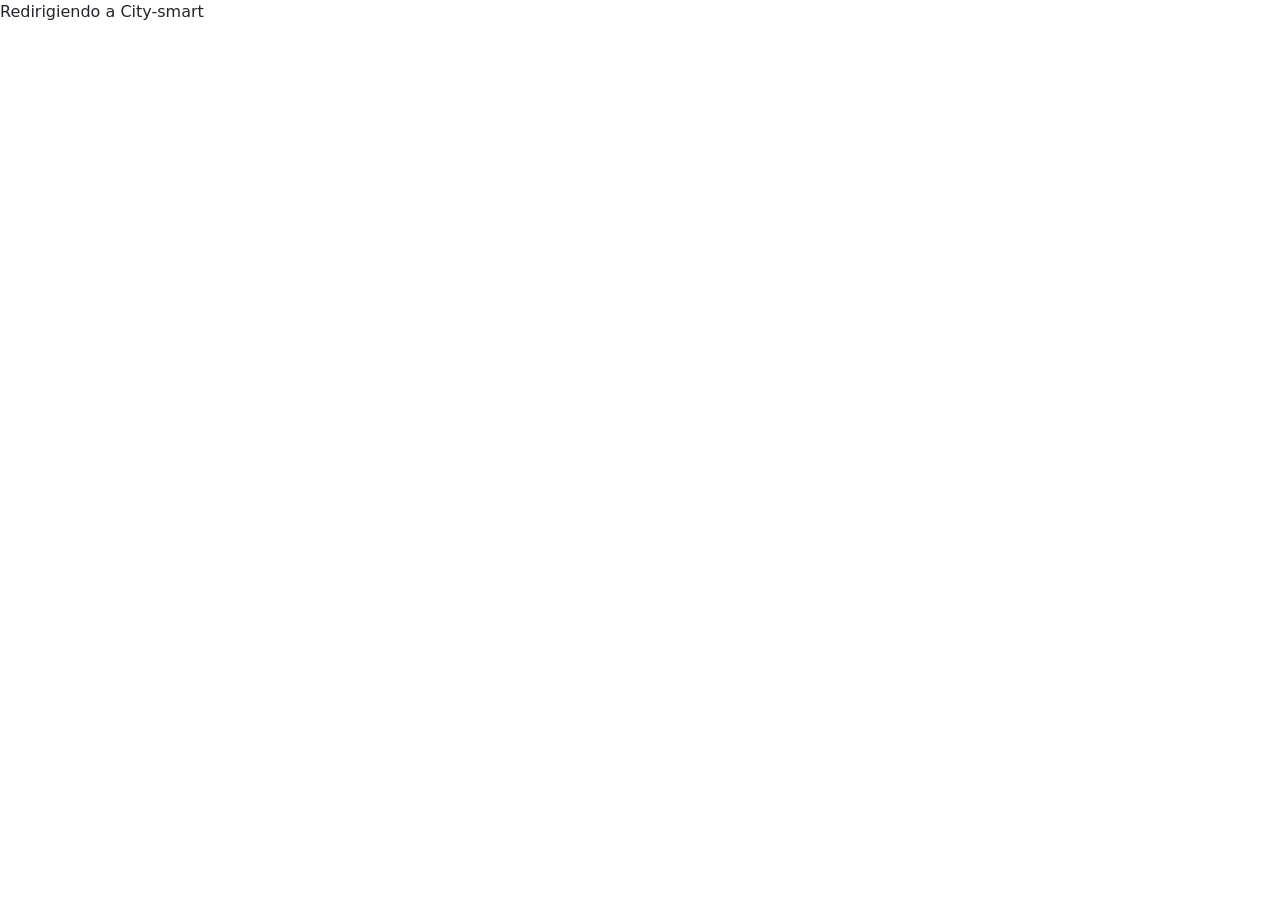
<file: index.html>
<!doctype html>
<html lang="en">
  <head>
    <meta charset="utf-8">
    <meta name="viewport" content="width=device-width, initial-scale=1">
    <title>Smart-city</title>
    <link href="https://cdn.jsdelivr.net/npm/bootstrap@5.3.8/dist/css/bootstrap.min.css" rel="stylesheet" integrity="sha384-sRIl4kxILFvY47J16cr9ZwB07vP4J8+LH7qKQnuqkuIAvNWLzeN8tE5YBujZqJLB" crossorigin="anonymous">
    <link rel="stylesheet" href="https://cdn.jsdelivr.net/npm/bootstrap-icons@1.13.1/font/bootstrap-icons.min.css">
</head>


<body>
    <p>Redirigiendo a City-smart</p>
    
    <script src="https://cdn.jsdelivr.net/npm/bootstrap@5.3.8/dist/js/bootstrap.bundle.min.js" integrity="sha384-FKyoEForCGlyvwx9Hj09JcYn3nv7wiPVlz7YYwJrWVcXK/BmnVDxM+D2scQbITxI" crossorigin="anonymous"></script>
  </body>
</html>
</file>
